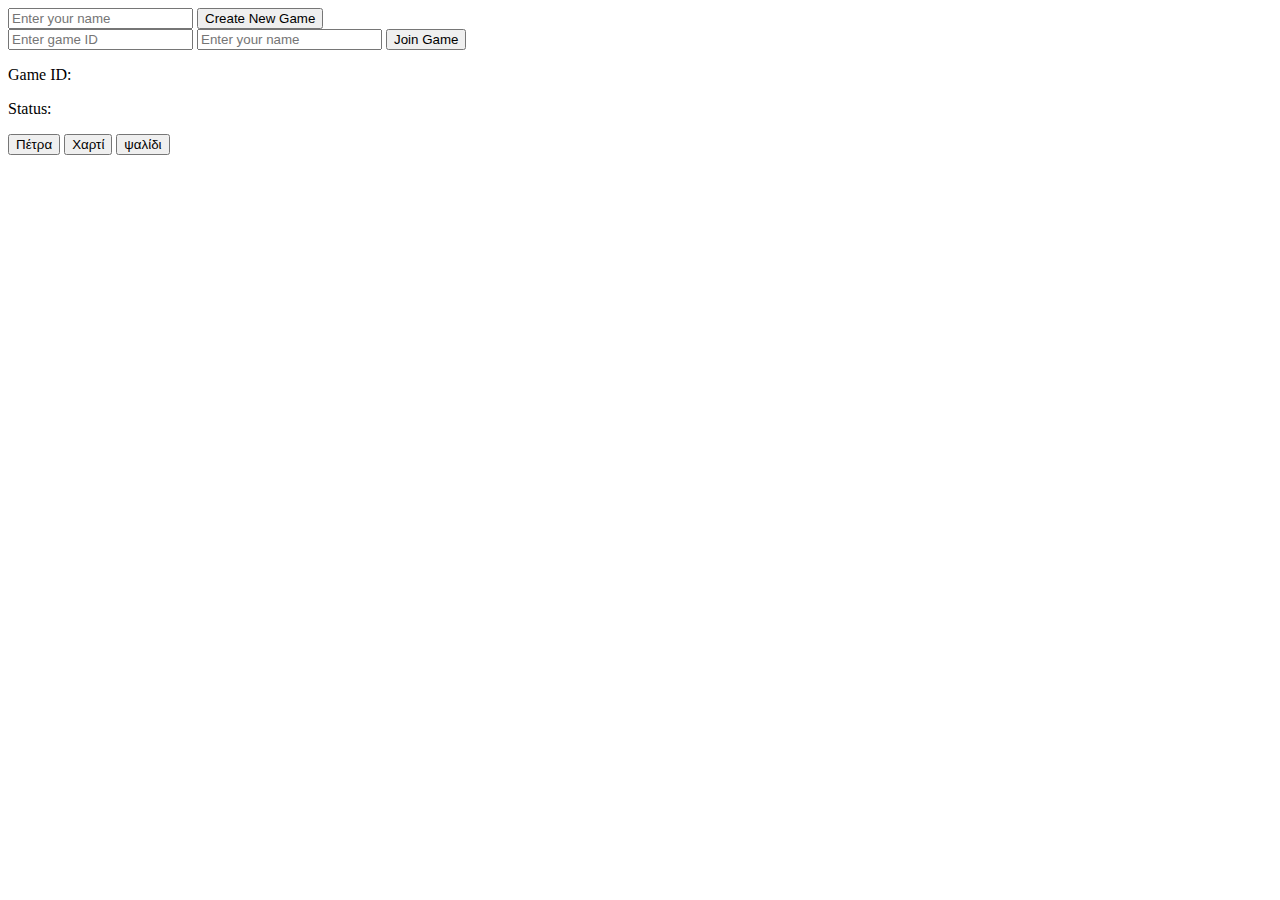
<file: client/index.html>
<!DOCTYPE html>
<html lang="en">
<head>
    <meta charset="UTF-8">
    <meta name="viewport" content="width=device-width, initial-scale=1.0">
    <title>Πέτρα ψαλίδι χαρτί</title>
</head>
<body>
    <div id="newGame" class="game-section">
        <input type="text" id="playerName" placeholder="Enter your name" aria-label="Player name">
        <button id="createGameBtn">Create New Game</button>
        <div id="createGameError" class="error-message"></div>
    </div>

    <div id="joinGame" class="game-section">
        <input type="text" id="gameId" placeholder="Enter game ID" aria-label="Game ID">
        <input type="text" id="player2Name" placeholder="Enter your name" aria-label="Player 2 name">
        <button id="joinGameBtn">Join Game</button>
        <div id="joinGameError" class="error-message"></div>
    </div>

    <div id="gamePlay" class="game-section">
        <p>Game ID: <span id="currentGameId"></span></p>
        <p>Status: <span id="gameStatus"></span></p>
        <div id="moves">
            <button data-move="πέτρα">Πέτρα</button>
            <button data-move="χαρτί">Χαρτί</button>
            <button data-move="ψαλίδι">ψαλίδι</button>
        </div>
        <div id="result"></div>
    </div>

    <script src="game.js"></script>
</body>
</html>
</file>
